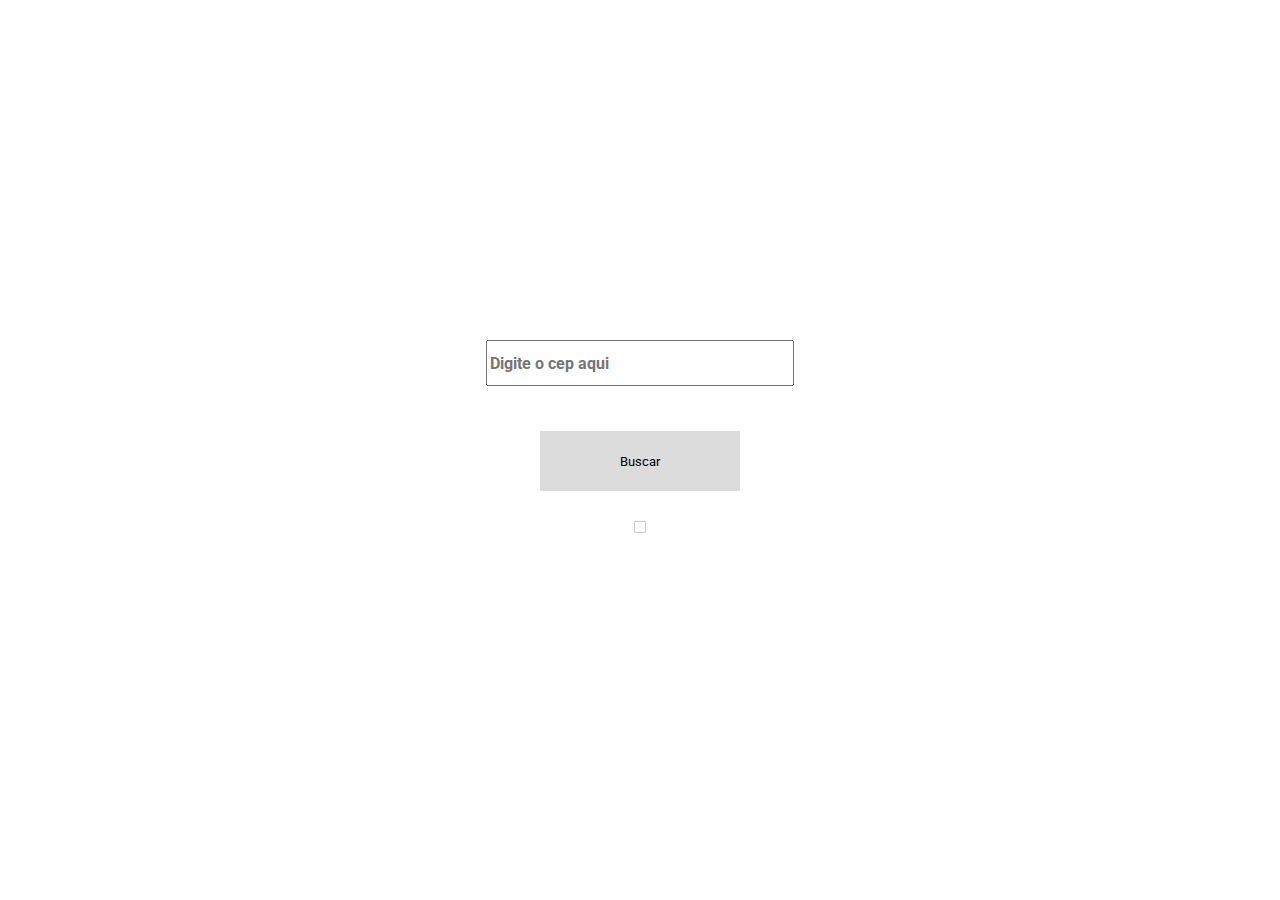
<file: buscar-cep/index.html>
<!DOCTYPE html>
<html lang="pt-br">
    <head>
        <title> buscar Cep</title>
        <meta charset="utf-8">
        <link rel="stylesheet" type="text/css" href="estilos.css">
        <link rel="preconnect" href="https://fonts.googleapis.com">
        <link rel="preconnect" href="https://fonts.googleapis.com">
        <link rel="preconnect" href="https://fonts.gstatic.com" crossorigin>
        <link href="https://fonts.googleapis.com/css2?family=Roboto:wght@100;300&display=swap" rel="stylesheet">
        
    </head>
    <body>
      <div class="container">
          <div class="content">
            <div class="pesquisa">
              <input type="text" name="cel" placeholder="Digite o cep aqui" id="cep">
              <button onclick="buscarCep()">Buscar</button>
            </div>
            <div id="loading"></div>
            <div id="endereco">
            </div>
            
          </div>
      </div>
      <script src="correios.js"></script>
    </body>
</html>
</file>
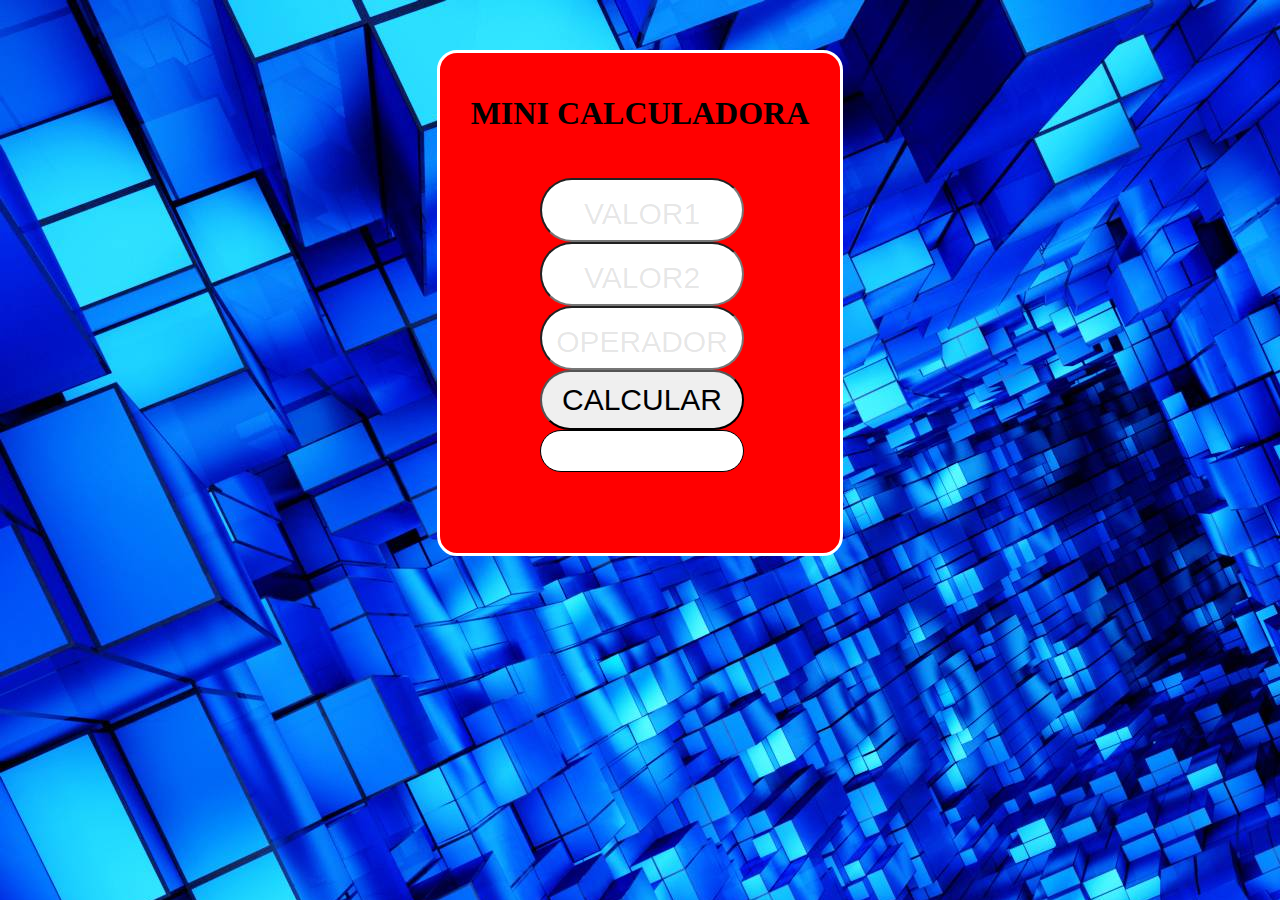
<file: mini calculadora/index.html>
<!DOCTYPE html>
<html lang="pt-br">
<head>
  <meta charset="UTF-8">
  <link rel="stylesheet" href="estilo.css">
  <title>Mini Caluladora</title>
</head>
<body>

    <h1>Mini Calculadora</h1>
    <div id="container">
          <ul>
            <input placeholder="valor1" type="text" name="valor1" id="valor1"><br>
            <input placeholder="valor2" type="text" name="valor2" id="valor2"><br>
            <input placeholder="operador" type="text" name name="operador" maxlength="1" id="operador"><br>
            <button onclick="calcular()">Calcular</button>
            <div id="resltado1"><span id="resultado"></span></div>
          </ul>
    </div> 
 <script src="script.js"></script>
</body>
</html>
</file>
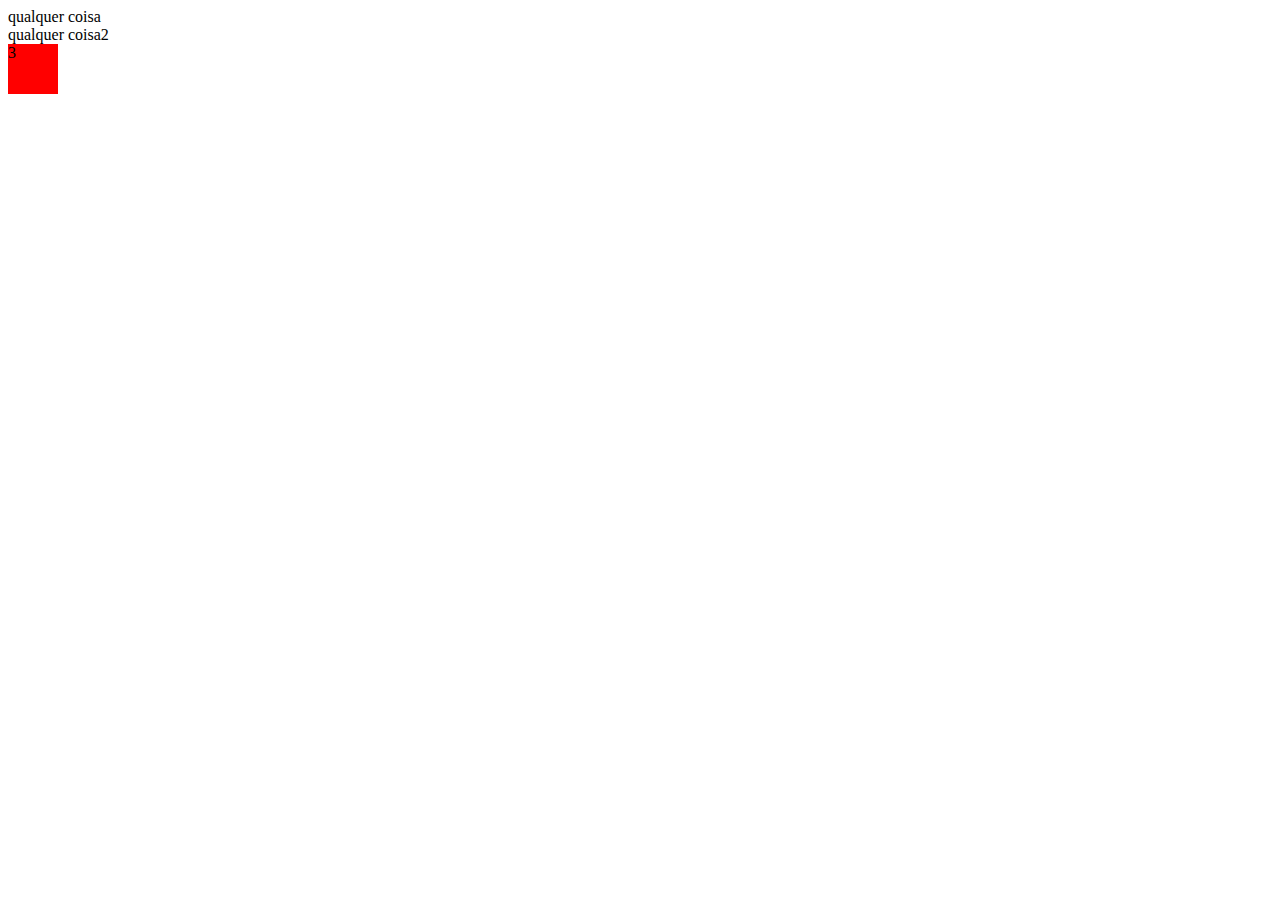
<file: pegando elemento/index.html>
<!DOCTYPE html>
<html lang="pt-br">
<head>
  <meta charset="UTF-8">
  <link rel="stylesheet" href="estilo.css">
  <title>Document</title>
</head>
<body>
    <div id="elemento">
      qualquer coisa
    </div>
    <div id="elemento2">
      qualquer coisa2
    </div>
    <div id="resultado">
      
    </div>
  <script src="script.js"></script>
</body>
</html>
</file>
<file: buscar-cep/estilos.css>
*{
  margin: 0;
  font-family: 'Roboto', sans-serif;
}

.container{
  height: 100vh;
  display: flex;
  justify-content: center;
  align-items: center;
}
.content{
  width: 300px;
  height: 300px;
  padding: 5px;
  display: flex;
  align-items: center;
  flex-direction: column;
}
.pesquisa{
  display: flex;
  flex-direction: column;
  align-items: center;
  padding-top: 40px;
  margin-bottom: 30px;
}
input{
  width: 300px;
 display: flex;
 height: 40px;
 font-size: medium;
 font-weight: bold;
 margin-bottom: 45px;
}
button{
  width: 200px;
  height: 60px;
  background: #DCDCDC;
  border: none;
}
button:hover{
  background: #5F9EA0;
  border: 1px solid #000 ;
}
#endereco{
  border: 1px solid #ccc;
  padding: 5px;
}
</file>
<file: mini calculadora/estilo.css>
*{
  margin: 0px;
  padding: 0;
  font-family: Helvetica, sans-serif;
}
h1{
  text-transform:uppercase ;
  position: absolute;
  margin-top: -380px;
  font-family: Comic Sans MS, Comic Sans, cursive;
  
}
body{
  background: url(img/wp3913938.jpg) no-repeat;
  display: flex;
  justify-content:center;
  align-items: center;
  margin-top: 50px;
}
#container {
  
  border: 3px solid #fff;
  background: red;
  border-radius: 20px;
  width: 400px;
  height: 500px;
  display: flex;
  justify-content:center;
  align-items: center;
}
input{
  width: 100%;
  height: 24%;
  text-transform:uppercase ;
  text-align: center;
  font-size: 40px ;
  border-radius: 40px;
  
}
button{
  width: 102%;
  height: 24%;
  display: flex;
  justify-content:center;
  align-items: center;
  text-transform:uppercase;
  border-radius: 40px;
  font-size: 30px ;
}
#resltado1{
  border: 1px solid #000;
  background-color: #fff;
  width: 202px;
  height: 40px;
  text-transform:uppercase;
  display: flex;
  justify-content:center;
  align-items:center;
  border-radius: 40px;
  font-size: 40px ;
}
ul{
  width: 50%;
  height: 50%;
  
}
input::placeholder {

  font-size: 30px;
  color: rgba(0, 0, 0, 0.1);
  
}
</file>
<file: pegando elemento/estilo.css>
.resultado{
  width: 50px;
  height: 50px;
}
</file>
